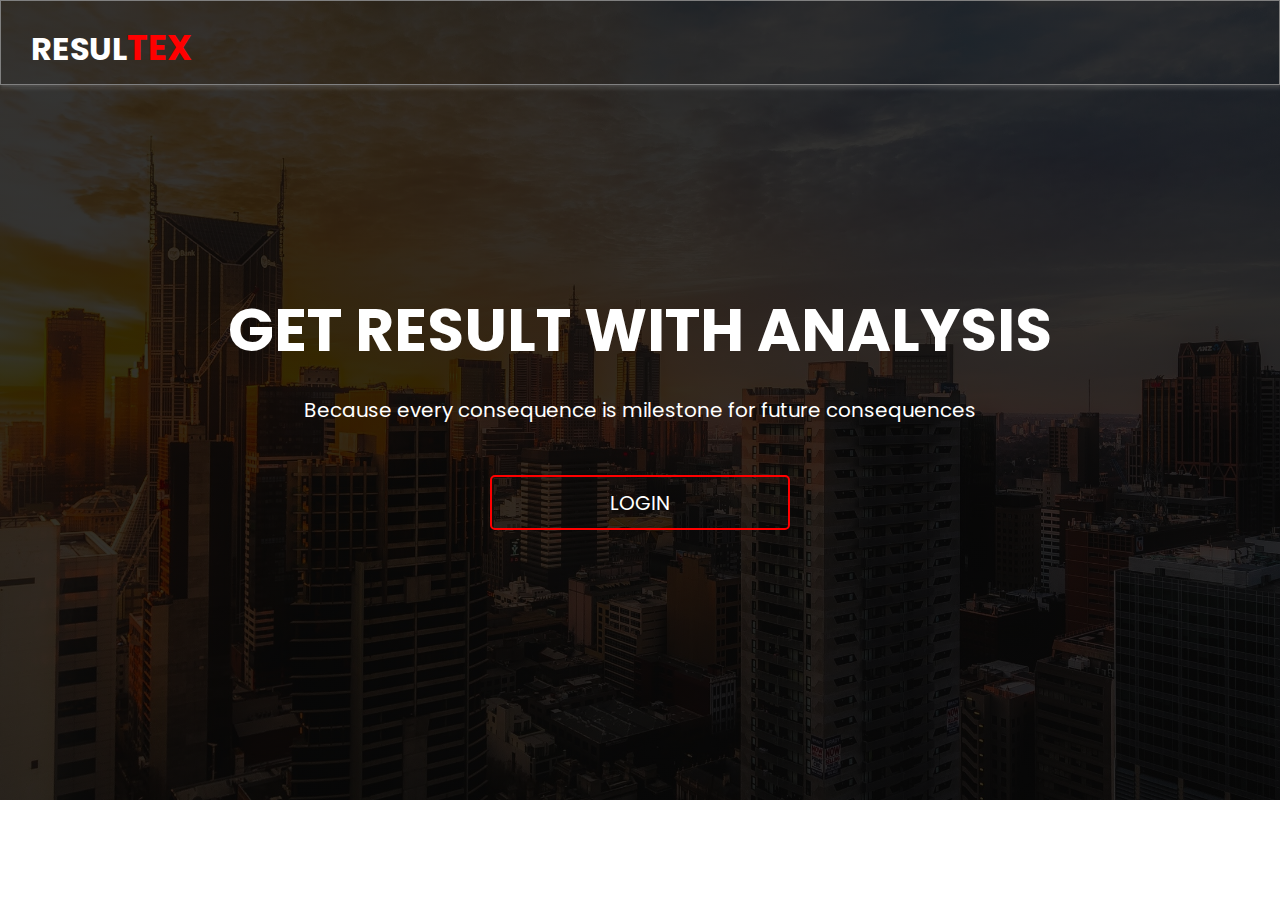
<file: index.html>
<!DOCTYPE html>
<html>
    <head>
     <title>Resultex</title>
     <link rel="stylesheet" type="text/css" href="dstyle.css">
     <link rel="icon" type="png" href="logo.png">
     <link rel="preconnect" href="https://fonts.googleapis.com">
<link rel="preconnect" href="https://fonts.gstatic.com" crossorigin>
<link href="https://fonts.googleapis.com/css2?family=Poppins:wght@100;200;300;400;500;600;700;800;900&display=swap" rel="stylesheet">
     <style>
      
     </style>
    </head>
    <body>

      
          <section class="header">
            <nav>
              <div class="logo">
              <h1>RESUL<span>TEX</span></h1>
              </div>
              
              
            </nav>
           
             <h2>GET RESULT WITH ANALYSIS</h2>
             <p>Because every consequence is milestone for future consequences</p>
             <br>
             <br>
             <center>
             <div class="login">
              <button class="open-button" formtarget="_blank" onclick="window.location='login.php'">LOGIN</button>
              </div>
          </center>

          </section>
          

      
    </body>
</html>
</file>
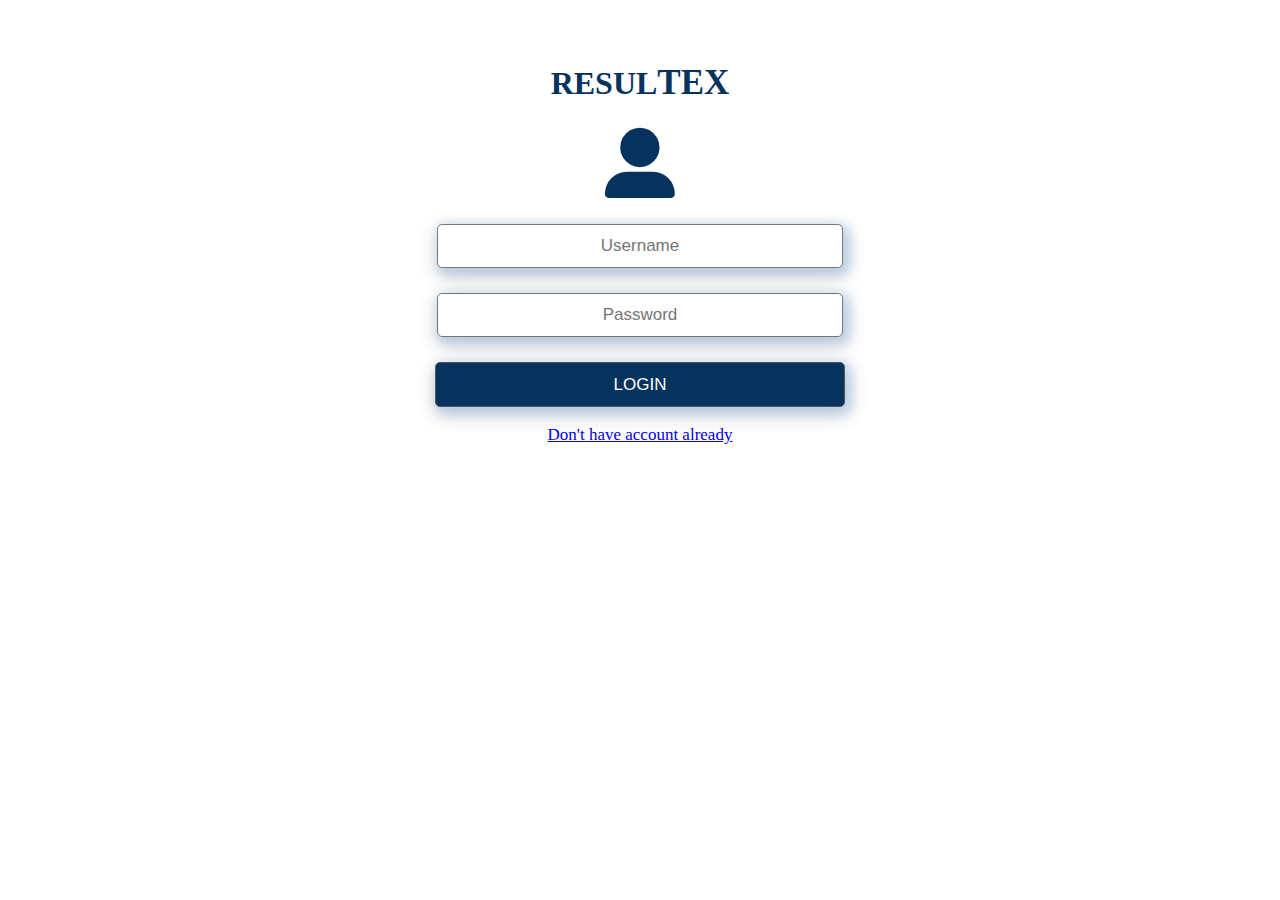
<file: login.html>
<!DOCTYPE html>
<html>
<head>
<meta name="viewport" content="width=device-width, initial-scale=1">
<title>login page</title>
<link rel="stylesheet" href="https://cdnjs.cloudflare.com/ajax/libs/font-awesome/6.1.1/css/all.min.css">
<style>
.head{
  text-align: center;
  margin-top: 5%;
}
.head h1{
  
    color: rgb(6, 51, 94);;
}
span{
    font-size: 35px;
}
.form{
  text-align: center;
  margin-top: 2%;
}
.form i{
  font-size: 70px;
  color: rgb(6, 51, 94);;
}
.form input{
  margin-top: 2%;
  height: 40px;
  width: 400px;
  text-align: center;
  outline: none;
 font-size: 17px;
 border-radius: 5px;
  border: 1px solid #777;
  transition: 0.4s;
  box-shadow: 4px 4px 8px 4px rgba(63, 145, 233, 0.2), 2px 6px 20px 2px rgba(0, 0, 0, 0.19);

}
.form input:hover{
  transform: scale(1.1);
 
}
.form #submit{
  margin-top: 2%;
  height: 45px;
  width: 410px;
  text-align: center;
  background-color: rgb(6, 51, 94);
  color: white;
  outline: none;
  border: none;
  font-size: 17px;
  border-radius: 5px;
  border: 1px solid #555;
}
.form a{
  margin-top: 2%;
  font-size: 17px;
}

</style>
</head>
<body>
  <div class="head">
    <h1>RESUL<span>TEX</span></h1>
  </div>
  <div class="form">
    <i class="fa-solid fa-user-large"></i>
    <form>
      <input type="text" name="username" placeholder="Username">
      <br>
      <input type="password" name="password"placeholder="Password">
      <br>
      <input id="submit" type="submit" name="submit" value="LOGIN">
      <br>
      <br>
      <a href="#">Don't have account already</a>
      
      
    </form>
  </div>

</body>
</html>
</file>
<file: dstyle.css>
*{
    padding:0;
    margin: 0;
    box-sizing: border-box;
    font-family: 'Poppins', sans-serif;
    
}
.saparate{
    opacity: 0.5;
    background-color: black;
}
nav{
    border:0.5px solid gray;
    display: flex;
    width: 100%;
    justify-content: space-between;
    padding: 10px 30px;
    text-align: center;
    box-shadow: 1px 2px 4px 1px rgba(255 ,255, 255, 0.19), 1px 2px 1px 1px rgba(0, 0, 0, 0.19);
    
    
}
nav .logo{
    padding-top: 10px; ;
}
nav h1{
    color: rgb(6, 51, 94);;
    color: white;
    
}
span{
    font-size: 35px;
    color: red;
}
.link a{
    text-decoration: none;
    display: inline-block;
    padding: 15px 25px;
    font-size: 15px;
    color: rgb(6, 51, 94);;
    text-transform: uppercase;
    transition: .10 s ease-in-out;
   
}
.link a:hover{
    
    background-color: #389dd0;
    color: white;
     
}
button{
    height: 55px;
    width: 300px;
    background-color:transparent;
    border:2px solid red;
    color: white;
    border-radius: 5px;
    font-size: 20px;

}
button:hover{
    background-color:red;
}

.header{
    width: 100%;
    height: 800px;
    background:linear-gradient(rgba(1,1,1,0.8),rgba(1,1,1,0.8)) ,url("picture.jpg");
    background-position: center;
    background-size: cover;
    text-align: center;
    background-repeat: no-repeat;
    
}
.header h2{
    color: white;
    padding-top: 200px;
    font-size: 60px;
}
.header p{
    color: white;
    padding-top: 20px;
    font-size: 20px;
}

body {font-family: Arial, Helvetica, sans-serif;}
* {box-sizing: border-box;}

/* Button used to open the contact form - fixed at the bottom of the page */


/* The popup form - hidden by default */
.form-popup {
  display: none;

  bottom: 0;
  position:relative;
  border: 3px solid #f1f1f1;
  text-align: center;
  width: 100px;
  height: 300px;
  margin-right: 500px;
}
</file>
